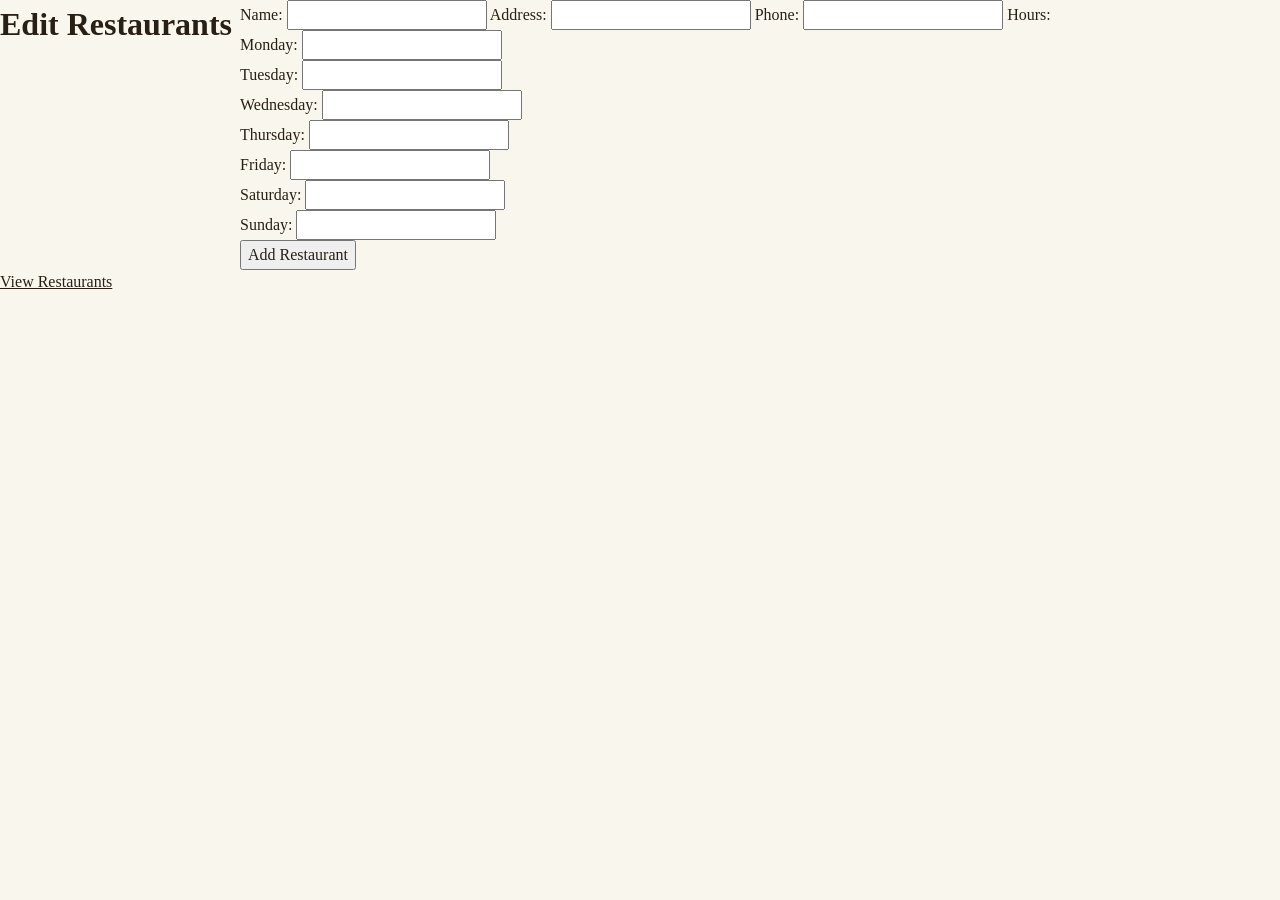
<file: edit.html>
<!DOCTYPE html>
<html>
<head>
  <meta charset="UTF-8">
  <title>Edit Restaurants</title>
  <link rel="stylesheet" href="stylesheet.css">
</head>
<body>
  <h1>Edit Restaurants</h1>

  <form id="edit-form">
    <label for="name">Name:</label>
    <input type="text" id="name" name="name" required>

    <label for="address">Address:</label>
    <input type="text" id="address" name="address" required>

    <label for="phone">Phone:</label>
    <input type="tel" id="phone" name="phone" required>

    <label for="hours">Hours:</label>
    <div id="hours">
      <label>Monday:</label>
      <input type="text" name="monday" required>
      <br>
      <label>Tuesday:</label>
      <input type="text" name="tuesday" required>
      <br>
      <label>Wednesday:</label>
      <input type="text" name="wednesday" required>
      <br>
      <label>Thursday:</label>
      <input type="text" name="thursday" required>
      <br>
      <label>Friday:</label>
      <input type="text" name="friday" required>
      <br>
      <label>Saturday:</label>
      <input type="text" name="saturday" required>
      <br>
      <label>Sunday:</label>
      <input type="text" name="sunday" required>
    </div>

    <button type="submit">Add Restaurant</button>
  </form>

  <a href="index.html">View Restaurants</a>

  <script src="script.js"></script>
</body>
</html>
</file>
<file: stylesheet.css>
/* ==========================================================================
   Midcoast Maine — a guide to who's open, and when.

   Layout intent: one honest column on a phone, an expansive multi-column
   spread on a wide screen, and a clean set of guidebook entries on paper.
   Same markup throughout; the container query on each entry does the work.
   ========================================================================== */

/* --------------------------------------------------------------------------
   1. Reset  (adapted from Josh W. Comeau's custom CSS reset)
   -------------------------------------------------------------------------- */

*, *::before, *::after { box-sizing: border-box; }
*:not(dialog) { margin: 0; }

@media (prefers-reduced-motion: no-preference) {
  html {
    interpolate-size: allow-keywords;
    scroll-behavior: smooth;
  }
}

html { scroll-padding-top: 5rem; }

body {
  line-height: 1.5;
  -webkit-font-smoothing: antialiased;
}

img, picture, video, canvas, svg { display: block; max-width: 100%; }
input, button, textarea, select { font: inherit; color: inherit; }
p, h1, h2, h3, h4, h5, h6 { overflow-wrap: break-word; }
p { text-wrap: pretty; }
h1, h2, h3, h4, h5, h6 { text-wrap: balance; }

/* --------------------------------------------------------------------------
   2. Design tokens
   -------------------------------------------------------------------------- */

:root {
  color-scheme: light dark;

  /* Paper & ink — warm, like a sheet of wood-pulp stock */
  --paper:        lch(97% 4.3 90.5);
  --paper-raised: lch(99.4% 2.1 90.8);
  --paper-sunk:   lch(92.2% 10.3 90.6);
  --ink:          lch(13.1% 9.7 72.8);
  --ink-70:       lch(22.6% 14.4 75.3);
  --ink-45:       lch(41.5% 15.1 77);
  --rule:         lch(88% 12.5 91.7);
  --rule-strong:  lch(75.9% 24 88.1);

  /* Accents — pine green (primary) and a deep ocean blue (secondary),
     with a working leaf-green for "open" and a dash of lobster red kept
     for small, deliberate accents only. */
  --accent:       lch(32.3% 23 168.3);
  --accent-weak:  color-mix(in lch, var(--accent) 10%, transparent);
  --accent-blue:  lch(32% 28.7 268);
  --lobster:      lch(42.3% 59.5 36.5);
  --open:         lch(45.7% 39.1 151.8);
  --closed:       lch(59.8% 13.7 89.2);
  --focus:        var(--accent-blue);

  --shadow: 0 1px 1px lch(12.8% 3.7 92.9 / 0.03),
            0 10px 30px -18px lch(12.8% 3.7 92.9 / 0.18);

  --measure: 84rem;             /* outer bound of the guide — a two-page spread */
  --gutter: clamp(1.15rem, 4vw, 3rem);
  --entry-min: 26rem;           /* narrowest an entry column gets */
}

@media (prefers-color-scheme: dark) {
  :root {
    --paper:        lch(7.9% 3.7 84.4);
    --paper-raised: lch(11% 4.9 82.5);
    --paper-sunk:   lch(5.2% 2.4 78.8);
    --ink:          lch(91.5% 7.7 90);
    --ink-70:       lch(73.6% 14.8 85);
    --ink-45:       lch(56.2% 14.9 85);
    --rule:         lch(22% 7.3 84.6);
    --rule-strong:  lch(31.6% 17.5 87.2);
    --accent:       lch(66.5% 40.1 161);
    --accent-blue:  lch(66.7% 29.7 258.1);
    --lobster:      lch(61.2% 47.1 43.6);
    --open:         lch(72.8% 37.9 155.7);
    --closed:       lch(48.1% 14.5 86.9);
    --focus:        var(--accent-blue);
    --shadow: 0 1px 1px lch(0% 0 0 / 0.3),
              0 12px 32px -18px lch(0% 0 0 / 0.55);
  }
}

/* --------------------------------------------------------------------------
   3. Base
   -------------------------------------------------------------------------- */

body {
  margin: 0;
  background-color: var(--paper);
  color: var(--ink);
}

a { color: inherit; }

a:focus-visible,
button:focus-visible {
  outline: 2px solid var(--focus);
  outline-offset: 3px;
  border-radius: 2px;
}

::selection {
  background: var(--accent);
  color: var(--paper-raised);
}

.u-visually-hidden {
  position: absolute;
  width: 1px; height: 1px;
  padding: 0; margin: -1px;
  overflow: hidden;
  clip-path: inset(50%);
  white-space: nowrap;
}

.skip-link {
  position: absolute;
  left: 0.75rem;
  top: -3rem;
  z-index: 100;
  padding: 0.5rem 0.9rem;
  background: var(--ink);
  color: var(--paper);
  text-decoration: none;
  border-radius: 0 0 6px 6px;
  transition: top 120ms ease;
}
.skip-link:focus { top: 0; }

/* --------------------------------------------------------------------------
   4. Topbar — the wordmark + the permanent tag nav-bar
   -------------------------------------------------------------------------- */

.topbar {
  position: sticky;
  top: 0;
  z-index: 30;
  border-bottom: 1px solid var(--rule-strong);
  background: color-mix(in lch, var(--paper) 88%, transparent);
}
@supports (backdrop-filter: blur(1px)) {
  .topbar { backdrop-filter: blur(10px) saturate(1.4); }
}

.topbar__inner {
  max-width: var(--measure);
  margin-inline: auto;
  padding: 0.6rem var(--gutter);
  display: flex;
  align-items: center;
  gap: 0.5rem 1.5rem;
  flex-wrap: wrap;
}

.wordmark {
  flex: 0 0 auto;
  display: flex;
  align-items: baseline;
  gap: 0.55rem;
}
.wordmark__name {
  position: relative;
  padding-left: 0.7rem;
}
.wordmark__name::before {
  content: "";
  position: absolute;
  left: 0;
  top: 0.15em;
  bottom: 0.15em;
  width: 3px;
  background: var(--lobster);
}
.wordmark__where {
  color: var(--ink-45);
  white-space: nowrap;
}

/* The search bar: its own full-width line above the tag nav-bar. */
.searchbar {
  flex: 1 1 100%;
  max-width: 37.5rem; /* ~600px */
  margin-inline: auto;
}
.searchbar__input {
  width: 100%;
  padding: 0.45rem 0.8rem;
  font-size: 0.875rem;
  border: 1px solid var(--rule-strong);
  border-radius: 999px;
  background: var(--paper-raised);
  color: var(--ink);
}
.searchbar__input::placeholder { color: var(--ink-45); }
.searchbar__input:hover { border-color: var(--accent-blue); }
.searchbar__input::-webkit-search-cancel-button { cursor: pointer; }

/* The tag nav-bar: a fixed two-row band of chips, packed left-to-right and
   scrolling horizontally once they overrun the line — the trailing chips
   run off the edge rather than wrapping to a third row. */
.tagnav {
  flex: 1 1 auto;
  min-width: 0;
  /* Fade the trailing edge instead of cutting the scroll off abruptly. */
  mask-image: linear-gradient(to right, black calc(100% - 2.5rem), transparent);
  -webkit-mask-image: linear-gradient(to right, black calc(100% - 2.5rem), transparent);
}
.tagnav__scroll {
  display: grid;
  grid-auto-flow: column;
  grid-template-rows: repeat(2, auto);
  justify-content: start;
  gap: 0.45rem;
  padding-block: 2px;
  padding-inline-end: 2.5rem;
  overflow-x: auto;
  -webkit-overflow-scrolling: touch;
}

/* --------------------------------------------------------------------------
   5. Chips  (the tag / open-now toggles in the nav-bar)
   -------------------------------------------------------------------------- */

.chip {
  padding: 0.3rem 0.7rem;
  border: 1px solid var(--rule-strong);
  border-radius: 999px;
  background: transparent;
  color: var(--ink-70);
  cursor: pointer;
  white-space: nowrap;
  transition: background-color 120ms ease, color 120ms ease, border-color 120ms ease;
}
.chip:hover { border-color: var(--accent-blue); color: var(--ink); }
.chip[aria-pressed="true"] {
  background: var(--ink);
  border-color: var(--ink);
  color: var(--paper);
}
.chip--open[aria-pressed="true"] {
  background: var(--open);
  border-color: var(--open);
  color: lch(100% 0 0);
}
.chip--clear {
  border-style: dashed;
  border-color: var(--rule-strong);
}

/* --------------------------------------------------------------------------
   6. Guide layout — the board (a table on wide screens, cards on narrow)
   -------------------------------------------------------------------------- */

.guide {
  max-width: var(--measure);
  margin-inline: auto;
  padding: clamp(1.25rem, 4vw, 2.5rem) var(--gutter) 4rem;
}

.guide__message {
  font-size: var(--step-1);
  color: var(--ink-70);
  padding: 3rem 0;
}

/* --- The sortable table (wide screens) --------------------------------- */

.board__table {
  display: none;
  width: 100%;
  border-collapse: collapse;
}

.board__table thead th {
  position: sticky;
  top: var(--topbar-h, 3.5rem);
  z-index: 10;
  padding: 0;
  text-align: left;
  background: var(--paper);
  border-bottom: 2px solid var(--ink);
  white-space: nowrap;
}
.board__table thead th > button,
.board__table thead th > span {
  display: flex;
  width: 100%;
  align-items: center;
  gap: 0.35em;
  padding: 0.65rem 0.9rem;
  border: 0;
  background: transparent;
  color: var(--ink-45);
  text-align: left;
}
.board__table thead th > button {
  cursor: pointer;
  transition: color 120ms ease;
}
.board__table thead th > button:hover { color: var(--ink); }
.board__table thead th[data-sort] > button::after {
  content: "↕";
  opacity: 0.4;
}
.board__table thead th[aria-sort="ascending"] > button {
  color: var(--ink);
}
.board__table thead th[aria-sort="ascending"] > button::after {
  content: "↑";
  opacity: 1;
  color: var(--accent);
}
.board__table thead th[aria-sort="descending"] > button {
  color: var(--ink);
}
.board__table thead th[aria-sort="descending"] > button::after {
  content: "↓";
  opacity: 1;
  color: var(--accent);
}

.board__table tbody th,
.board__table tbody td {
  padding: 0.7rem 0.9rem;
  text-align: left;
  vertical-align: baseline;
  border-bottom: 1px solid var(--rule);
}
.board__table tbody tr:hover { background: var(--paper-sunk); }

/* The name cell recreates a condensed card: name + status, then tags,
   description, and contact info as stacked lines — everything a card shows
   except the weekly hours, which the day columns already cover. It shares
   .place__head / .place__link / .place__status with the card verbatim, so
   the two render identically. */
.board__name { vertical-align: top; }
.board__name > * + * { margin-top: 0.35rem; }

/* --- The weekly timetable columns ------------------------------------------
   The seven-day strip from the card's wide container query, recast as table
   columns: small uppercase day headers, compact hours, today's column tinted. */

.board__day { border-left: 1px solid var(--rule); width: 1%; }

.board__table thead th.board__day > span {
  justify-content: center;
  padding-inline: 0.4rem;
  font-size: 0.68rem;
  letter-spacing: 0.05em;
  text-transform: uppercase;
}
.board__table thead th.board__day abbr { text-decoration: none; }

.board__table tbody td.board__day {
  padding: 0.7rem 0.35rem;
  text-align: center;
  vertical-align: top;
  white-space: nowrap;
  font-size: 0.72rem;
  font-variant-numeric: tabular-nums;
  color: var(--ink-70);
}
.board__day-range { display: block; }
.board__day-range + .board__day-range { margin-top: 0.1rem; }
.board__day[data-closed] { color: var(--closed); }

.board__table thead th.board__day.is-today {
  background: color-mix(in lch, var(--accent) 10%, var(--paper));
}
.board__table thead th.board__day.is-today > span {
  color: var(--accent);
  font-weight: 600;
}
.board__table tbody td.board__day.is-today {
  background: var(--accent-weak);
  color: var(--ink);
  font-weight: 600;
}
.board__table tbody td.board__day.is-today[data-closed] { color: var(--closed); }

/* --- The card list (narrow screens) ----------------------------------- */

.cards {
  display: grid;
  grid-template-columns: repeat(auto-fill, minmax(min(100%, var(--entry-min)), 1fr));
  column-gap: clamp(1.75rem, 4vw, 3.25rem);
  row-gap: clamp(1.5rem, 3.5vw, 2.5rem);
  align-items: start;
}

/* Wide screens: the table (a condensed card per row + seven day columns)
   takes over, the cards step aside, and the guide widens to hold the extra
   columns. The switch waits until 78rem — eight columns need the room. */
@media (min-width: 78rem) {
  :root { --measure: 100rem; --sidebar-w: 15rem; }
  .board__table { display: table; }
  .cards { display: none; }

  /* Shrink the day columns to their (short, nowrap) content and let the
     name column soak up the rest of the width for the condensed card. */
  .board__col-name,
  .board__name { width: auto; min-width: 34rem; }

  /* The search bar and tag filters move into a sticky left-hand sidebar,
     freeing the full width above the table for the day columns. */
  body {
    display: grid;
    grid-template-columns: var(--sidebar-w) 1fr;
    align-items: start;
  }

  .topbar {
    grid-column: 1;
    grid-row: 1 / span 2;
    position: sticky;
    top: 0;
    height: 100vh;
    overflow-y: auto;
    border-bottom: 0;
    border-right: 1px solid var(--rule-strong);
    background: var(--paper-sunk);
  }

  /* No horizontal padding here: .tagnav is the scrolling element below, and
     its scrollbar needs to reach this container's true edge (flush with the
     sidebar's background/border) rather than floating inset inside a
     padded box. The inset is applied per-child instead. */
  .topbar__inner {
    max-width: none;
    height: 100%;
    margin-inline: 0;
    padding-block: 1.25rem;
    padding-inline: 0;
    flex-direction: column;
    align-items: stretch;
    flex-wrap: nowrap;
    gap: 1rem;
  }

  .searchbar {
    flex: 0 0 auto;
    max-width: none;
    margin-inline: 1rem;
  }

  .tagnav {
    flex: 1 1 auto;
    min-height: 0;
    overflow-y: auto;
    mask-image: none;
    -webkit-mask-image: none;
  }
  .tagnav__scroll {
    display: flex;
    flex-direction: column;
    align-items: stretch;
    overflow-x: visible;
    padding-inline: 1rem 0.5rem;
  }
  /* Unselected tags read as a plain list here, not a stack of bordered
     chips — the pill/"cell" treatment is reserved for the active filters. */
  .tagnav .chip {
    width: 100%;
    text-align: left;
    border-color: transparent;
    background: transparent;
  }
  .tagnav .chip:hover { border-color: transparent; background: var(--paper); }
  .tagnav .chip[aria-pressed="true"] {
    border-color: var(--ink);
    background: var(--ink);
  }
  .tagnav .chip--open[aria-pressed="true"] {
    border-color: var(--open);
    background: var(--open);
  }

  .guide { grid-column: 2; grid-row: 1; }
  .colophon { grid-column: 2; grid-row: 2; }

  /* The topbar no longer sits above the table in this column, so the
     sticky table header sticks to the viewport top directly. */
  .board__table thead th { top: 0; }
}

/* --------------------------------------------------------------------------
   7. A single entry
   -------------------------------------------------------------------------- */

.place {
  container-type: inline-size;
  display: flex;
  flex-direction: column;
  gap: 0.35rem;
  padding-top: 1.15rem;
  border-top: 1px solid var(--ink);
}
.place[hidden] { display: none; }

/* Also used for the table's condensed name-cell head (.board__name-head),
   so a place's name + status row looks identical in both. */
.place__head,
.board__name-head {
  display: flex;
  flex-wrap: wrap;
  align-items: baseline;
  gap: 0.3rem 0.75rem;
}

.place__name,
.place__link { flex: 1 1 auto; }

.place__link {
  text-decoration: none;
  text-underline-offset: 3px;
  text-decoration-thickness: 1px;
}
.place__link:hover {
  text-decoration: underline;
  text-decoration-color: var(--accent);
}

.place__status {
  flex: 0 0 auto;
  display: inline-flex;
  align-items: center;
  gap: 0.4em;
  color: var(--ink-45);
  transform: translateY(-0.15em);
}
.place__status::before {
  content: "";
  width: 0.5em;
  height: 0.5em;
  border-radius: 50%;
  background: currentColor;
}
.place__status[data-state="open"] { color: var(--open); }
.place__status[data-state="soon"] { color: var(--lobster); }
.place__status[data-state="open"][data-closing-soon] { color: var(--lobster); }

.place__town {
  color: var(--ink-45);
  text-transform: uppercase;
  letter-spacing: 0.09em;
}

.place__tags {
  color: var(--ink-45);
  display: flex;
  flex-wrap: wrap;
  gap: 0 0.5rem;
}
.place__tags .tag + .tag::before {
  content: "·";
  margin-right: 0.5rem;
  color: var(--rule-strong);
}

.place__desc { color: var(--ink-70); }

.place__contact {
  display: flex;
  flex-wrap: wrap;
  gap: 0.15rem 1rem;
  color: var(--ink-70);
}
.place__contact a {
  text-decoration: none;
  border-bottom: 1px solid var(--rule);
  padding-bottom: 1px;
}
.place__contact a:hover { border-color: var(--accent-blue); color: var(--ink); }
.place__addr { font-style: normal; }

/* --- The weekly schedule ------------------------------------------------------
   Narrow container: a stacked ledger (day .......... hours).
   Wide container (>= 30rem): a seven-column timetable strip.            */

.hours {
  margin-top: 0.5rem;
  display: flex;
  flex-direction: column;
  color: var(--ink);
}

.hours__day {
  display: flex;
  justify-content: space-between;
  gap: 1rem;
  padding: 0.28rem 0;
  border-top: 1px solid var(--rule);
}
.hours__day:first-child { border-top: 0; }

.hours__day dt { color: var(--ink-45); }
.hours__day dt abbr { text-decoration: none; }

.hours__day dd {
  text-align: right;
  display: flex;
  flex-direction: column;
  gap: 0.1rem;
}
.hours__day dd[data-closed] { color: var(--closed); }

.hours__day.is-today {
  margin-inline: -0.5rem;
  padding-inline: 0.5rem;
  border-top-color: transparent;
  background: var(--accent-weak);
  border-radius: 5px;
}
.hours__day.is-today + .hours__day { border-top-color: transparent; }
.hours__day.is-today dt { color: var(--accent); font-weight: 600; }
.hours__day.is-today dd { color: var(--ink); font-weight: 600; }
.hours__day.is-today dd[data-closed] { color: var(--closed); font-weight: 500; }

.hours__val .is-compact { display: none; }

@container (min-width: 30rem) {
  .hours {
    flex-direction: row;
    margin-top: 0.75rem;
  }
  .hours__val .is-long { display: none; }
  .hours__val .is-compact { display: inline; }
  .hours__day {
    flex: 1;
    flex-direction: column;
    align-items: center;
    justify-content: flex-start;
    gap: 0.25rem;
    padding: 0.3rem 0.3rem 0.4rem;
    border-top: 0;
    border-left: 1px solid var(--rule);
    text-align: center;
  }
  .hours__day:first-child { border-left: 0; }
  .hours__day dt {
    font-size: 0.68rem;
    letter-spacing: 0.05em;
    text-transform: uppercase;
  }
  .hours__day dd { text-align: center; font-size: 0.72rem; }
  .hours__day.is-today {
    margin-inline: 0;
    padding-inline: 0.3rem;
    border-left-color: transparent;
  }
  .hours__day.is-today + .hours__day { border-left-color: transparent; }
}

/* --------------------------------------------------------------------------
   8. Map view — every listing as a pin, coloured by whether it's open
   -------------------------------------------------------------------------- */

/* The map takes the whole width and the height left under the topbar. */
.guide[data-view="map"] {
  width: 100%;
  max-width: none;
  padding: 0;
}

.mapview[hidden] { display: none; }

.mapview {
  position: relative;
}

.mapview__map,
.mapview__map.leaflet-container {
  height: calc(100dvh - var(--topbar-h, 7rem));
  min-height: 24rem;
  background: var(--paper-sunk);
  font: inherit;
  z-index: 0; /* keep Leaflet's panes under the sticky topbar */
}

/* Warm the OpenStreetMap tiles toward the paper, and dim them in the dark. */
.mapview__map .leaflet-tile-pane { filter: sepia(0.25) saturate(0.85); }
@media (prefers-color-scheme: dark) {
  .mapview__map .leaflet-tile-pane {
    filter: invert(1) hue-rotate(180deg) brightness(0.85) contrast(0.9) sepia(0.2);
  }
}

/* Pins — Leaflet draws them as SVG circles; CSS wins over its attributes. */
.pin { stroke: var(--paper-raised); }
.pin--open   { fill: var(--open); }
.pin--soon   { fill: var(--lobster); }
.pin--closed { fill: var(--closed); }

.leaflet-tooltip.pin__label {
  padding: 0.1rem 0.45rem;
  font-size: var(--step--1);
  font-weight: 600;
  color: var(--ink);
  background: var(--paper-raised);
  border: 1px solid var(--rule-strong);
  border-radius: 4px;
  box-shadow: var(--shadow);
}
.leaflet-tooltip.pin__label::before { display: none; }

.mapview__map .leaflet-popup-content-wrapper,
.mapview__map .leaflet-popup-tip {
  background: var(--paper-raised);
  color: var(--ink);
  box-shadow: var(--shadow);
}
.mapview__map .leaflet-popup-content { margin: 0.8rem 1rem; min-width: 14rem; line-height: 1.45; }
.mapview__map .leaflet-popup-content p { margin: 0; }
.mapview__map .leaflet-container a.leaflet-popup-close-button { color: var(--ink-45); }
.pin__popup > * + * { margin-top: 0.3rem !important; }
.pin__popup .place__link { font-size: var(--step-0); font-weight: 600; }
.pin__today { color: var(--ink-70); }

.leaflet-container .leaflet-control-attribution {
  background: color-mix(in lch, var(--paper) 85%, transparent);
  color: var(--ink-45);
}
.leaflet-container .leaflet-control-attribution a { color: var(--ink-70); }

/* The legend floats over the map's bottom-left corner. */
.mapview__legend {
  position: absolute;
  left: 0.75rem;
  bottom: 1.75rem;
  z-index: 1;
  display: flex;
  flex-wrap: wrap;
  gap: 0.25rem 0.9rem;
  max-width: calc(100% - 1.5rem);
  padding: 0.45rem 0.8rem;
  font-size: var(--step--1);
  color: var(--ink-70);
  background: color-mix(in lch, var(--paper-raised) 92%, transparent);
  border: 1px solid var(--rule-strong);
  border-radius: 6px;
  box-shadow: var(--shadow);
}
.mapview__legend:empty { display: none; }
.mapview__key::before {
  content: "";
  display: inline-block;
  width: 0.65rem;
  height: 0.65rem;
  margin-right: 0.35rem;
  border-radius: 50%;
  vertical-align: -0.05rem;
  background: var(--closed);
}
.mapview__key[data-state="open"]::before { background: var(--open); }
.mapview__key[data-state="soon"]::before { background: var(--lobster); }
.mapview__missing { color: var(--ink-45); font-style: italic; }

/* The List / Map switch in the topbar — a pair of joined chips. */
.viewswitch {
  flex: 0 0 auto;
  display: flex;
}
.viewswitch .chip:first-child { border-radius: 999px 0 0 999px; }
.viewswitch .chip:last-child  { border-radius: 0 999px 999px 0; margin-left: -1px; }

/* Wide screens: one view, no switch — a short map across the top with the
   table under it, padded and measured as in the list view. */
@media (min-width: 78rem) {
  .viewswitch { display: none; }
  .guide[data-view="both"] {
    width: 100%;
    max-width: none;
    padding: 0;
  }
  .mapview__map,
  .mapview__map.leaflet-container { height: 37.5dvh; min-height: 18rem; }
  .guide[data-view="both"] .board {
    max-width: var(--measure);
    margin-inline: auto;
    padding: clamp(1.25rem, 4vw, 2.5rem) var(--gutter) 4rem;
  }
}

/* --------------------------------------------------------------------------
   9. Colophon
   -------------------------------------------------------------------------- */

.colophon {
  max-width: var(--measure);
  margin-inline: auto;
  padding: 2.5rem var(--gutter) 4rem;
  border-top: 1px solid var(--rule-strong);
  color: var(--ink-45);
  display: flex;
  flex-wrap: wrap;
  justify-content: space-between;
  gap: 0.5rem 2rem;
}

/* --------------------------------------------------------------------------
   10. Print — a set of guidebook entries
   -------------------------------------------------------------------------- */

@media print {
  :root {
    --paper: lch(100% 0 0);
    --paper-raised: lch(100% 0 0);
    --ink: lch(0% 0 0);
    --ink-70: lch(13.2% 0 0);
    --ink-45: lch(28.9% 0 0);
    --rule: lch(75.9% 0 0);
    --rule-strong: lch(43.2% 0 0);
    --accent: lch(0% 0 0);
    --open: lch(0% 0 0);
    --closed: lch(36.2% 0 0);
  }

  @page { margin: 15mm; }

  html { font-size: 10.25pt; }
  body { background: lch(100% 0 0); -webkit-print-color-adjust: economy; }

  .skip-link,
  .tagnav,
  .viewswitch,
  .mapview,
  .board__table,
  #empty,
  .place__status { display: none !important; }

  .topbar {
    position: static;
    background: none;
    backdrop-filter: none;
    border-bottom: 1.5px solid lch(0% 0 0);
  }
  .topbar__inner { padding: 0 0 0.6rem; max-width: none; }
  .wordmark { display: block; }
  .wordmark__where { display: block; color: lch(28.9% 0 0); }

  .guide { padding: 0; max-width: none; }
  .board[hidden] { display: block !important; } /* print the list, even from the map view */

  /* Flowed columns read better than a grid on paper */
  .cards {
    display: block;
    columns: 2;
    column-gap: 14mm;
    margin-top: 1.25rem;
  }

  .place {
    container-type: normal;
    break-inside: avoid;
    border-top: 1px solid lch(63.2% 0 0);
    padding-top: 0.55rem;
    margin-bottom: 0.85rem;
  }

  .place__contact a,
  .place__link { border: 0 !important; text-decoration: none; }

  /* Always the stacked ledger on paper; drop the "today" tint */
  .hours { flex-direction: column; }
  .hours__val .is-compact { display: none !important; }
  .hours__val .is-long { display: inline !important; }
  .hours__day {
    flex-direction: row;
    align-items: baseline;
    justify-content: space-between;
    border-left: 0;
    border-top: 1px solid lch(88.1% 0 0);
    padding: 0.12rem 0;
    text-align: left;
  }
  .hours__day dt { font-size: inherit; text-transform: none; letter-spacing: 0; }
  .hours__day dd { text-align: right; font-size: inherit; }
  .hours__day.is-today {
    background: none;
    margin-inline: 0;
    padding-inline: 0;
    border-top-color: lch(88.1% 0 0);
  }
  .hours__day.is-today dt,
  .hours__day.is-today dd { font-weight: 400; color: lch(0% 0 0); }

  .colophon { border-top: 1px solid lch(0% 0 0); padding: 0.75rem 0 0; }
}
</file>
